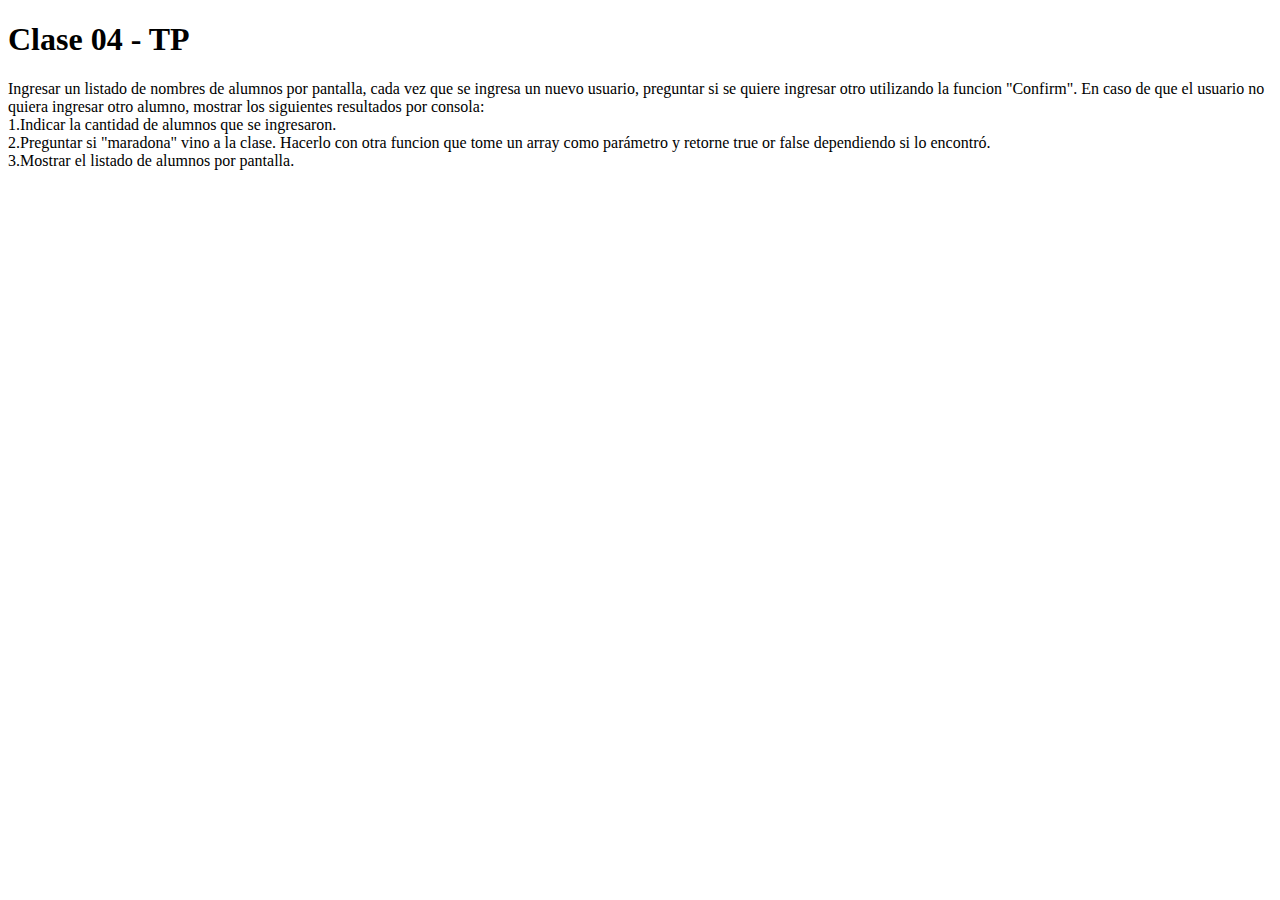
<file: Nivel2-TP-04/index.html>
<!DOCTYPE html>
<html>
  <head>
    <meta charset="utf-8">
    <title>Clase 04 - TP 4</title>
  </head>
  <body>
    <h1>Clase 04 - TP</h1>
    <p>Ingresar un listado de nombres de alumnos por pantalla, cada vez que se ingresa un nuevo usuario, preguntar si se quiere ingresar otro utilizando la funcion "Confirm". En caso de que el usuario no quiera ingresar otro alumno, mostrar los siguientes resultados por consola:
    <br>
    1.Indicar la cantidad de alumnos que se ingresaron.
    <br>
    2.Preguntar si "maradona" vino a la clase. Hacerlo con otra funcion que tome un array como parámetro y retorne true or false dependiendo si lo encontró.
    <br>
    3.Mostrar el listado de alumnos por pantalla.</p>
    <script src="js/script.js" charset="utf-8"></script>
  </body>
</html>
</file>
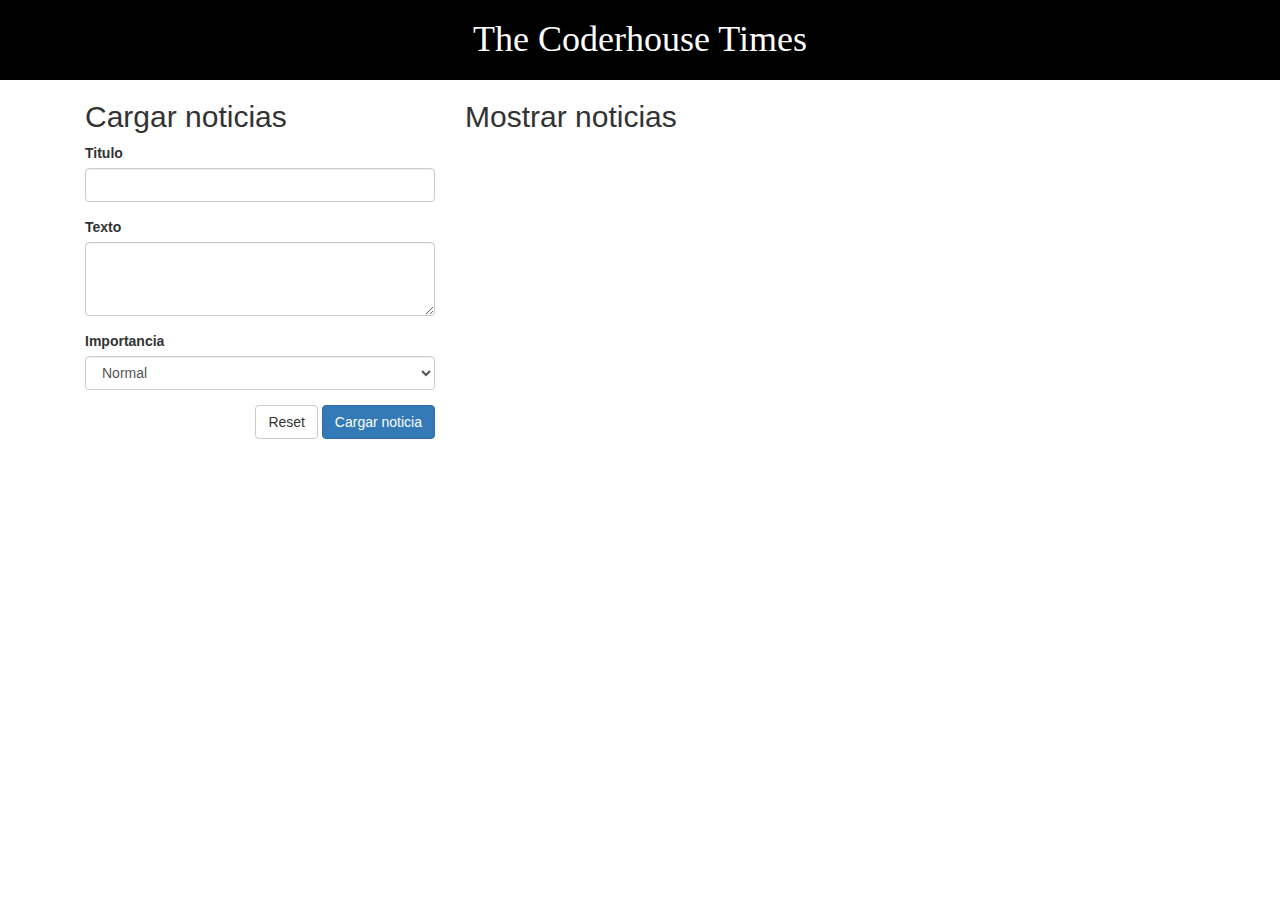
<file: Nivel2-TP-10-Noticias/index.html>
<!DOCTYPE html>
<html>

<head>
  <meta charset="utf-8">
  <title>TP 10 - Noticias</title>
  <link rel="stylesheet" href="css/bootstrap.min.css">
  <link rel="stylesheet" href="css/main.css">
  <meta name="author" content="Juan Dematei">
</head>

<body>
  <header>
    <h1>The Coderhouse Times</h1>
  </header>
  <main class="container">
    <div id="cargar" class="col-sm-4">
      <h2>Cargar noticias</h2>
      <form>
        <div class="form-group">
          <label for="">Titulo</label>
          <input type="text" class="form-control" id="titulo">
        </div>
        <div class="form-group">
          <label for="">Texto</label>
          <textarea id="contenido" cols="30" rows="3" class="form-control"></textarea>
        </div>
        <div class="form-group">
          <label for="">Importancia</label>
          <select class="form-control" id="importancia">
              <option value="info">Normal</option>
              <option value="warning">Destacada</option>
              <option value="danger">Alerta</option>
            </select>
        </div>
        <div class="form-group pull-right">
          <button type="reset" class="btn btn-default">Reset</button>
          <button type="submit" class="btn btn-primary">Cargar noticia</button>
        </div>
      </form>
    </div>
    <div id="mostar" class="col-sm-8">
      <h2>Mostrar noticias</h2>
      <div id="noticias">

      </div>
    </div>
  </main>
  <!--Scripts below this line-->
  <script src="js/jquery-3.2.1.min.js" charset="utf-8"></script>
  <script src="js/app.js" charset="utf-8"></script>
</body>

</html>
</file>
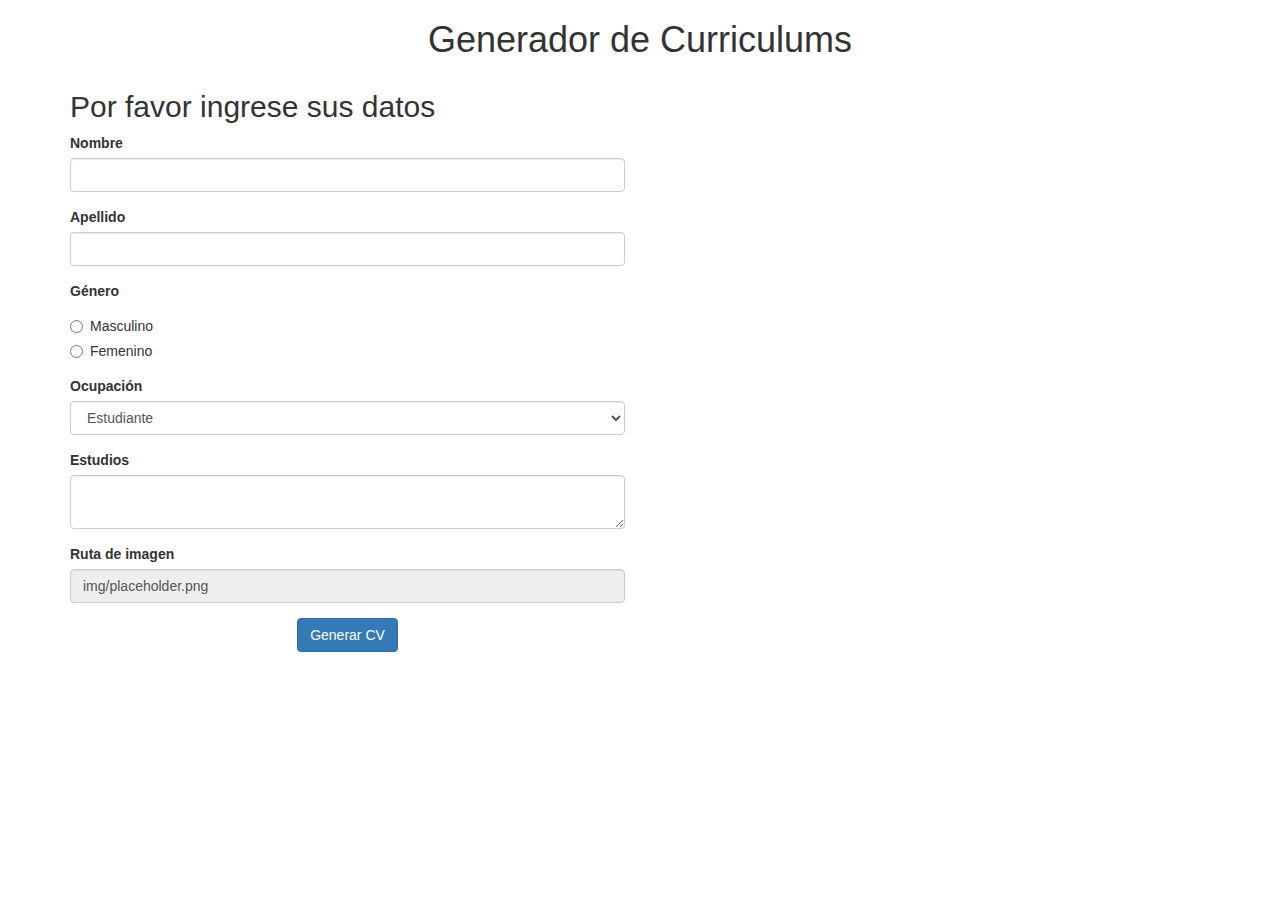
<file: Nivel2-TP-11-CV/index.html>
<!DOCTYPE html>
<html>
	<head>
		<meta charset="UTF-8">
		<title>TP 11 Generador de CV</title>
		<!--<link rel="stylesheet" type="text/css" href="css/reset.css">-->
		<link rel="stylesheet" type="text/css" href="css/bootstrap.min.css">
		<link rel="stylesheet" type="text/css" href="css/styles.css">
	</head>
	<body>
		<main>
			<header>
				<h1 class="text-center">Generador de Curriculums</h1>
			</header>
			<section>

				<div class='container'>
					<section id="formulario">
					<h2>Por favor ingrese sus datos</h2>
						<div class="form-container row">
							<form id="cv-form" class="col-xs-6">
								<div class="form-group">
									<label>Nombre</label>
									<input id="nombre" type="text" name="" class="form-control">
								</div>
								<div class="form-group">
									<label>Apellido</label>
									<input id="apellido" type="text" name="" class="form-control">
								</div>
								<div class="form-group">
									<label>Género</label>
									<div class="radio">
		  								<label><input id="masculino" type="radio" name="optradio">Masculino</label>
									</div>
									<div class="radio">
		  								<label><input id="femenino" type="radio" name="optradio">Femenino</label>
									</div>
								</div>
								<div class="form-group">
									<label>Ocupación</label>
									<select id="ocupacion" class="form-control">
										<option>Estudiante</option>
										<option>Desempleado</option>
										<option>Empleado</option>
										<option>Haciendo Changas</option>
										<option>Vago</option>
									</select>
								</div>
								<div class="form-group">
									<label>Estudios</label>
									<textarea id="estudios" class="form-control"></textarea>
								</div>
								<div class="form-group">
									<label>Ruta de imagen</label>
									<input id="imagen" type="text" name="" class="form-control" value="img/placeholder.png" readonly>
								</div>
								<div class="text-center">
									<button id='generar' class="btn btn-primary">Generar CV</button>
								</div>
							</form>
						</div>
					</section>
					<section id="cv-generado">
						<article>
							<h2 class="text-center">Curriculum Vitae</h2>
						</article>
						<div id="botones" class="text-center">
							<button id="imprimir" class="btn btn-default"><span class="glyphicon glyphicon-print" aria-hidden="true"></span> Imprimir</button>
							<button id="cargar-nuevo" class="btn btn-primary"><span class="glyphicon glyphicon-plus-sign" aria-hidden="true"></span> Nuevo CV</button>
						</div>
					</section>
				</div>
			</section>

		</main>

		<script type="text/javascript" src="js/jquery-3.2.1.min.js"></script>
		<script type="text/javascript" src="js/app.js"></script>

	</body>
</html>
</file>
<file: Nivel2-TP-10-Noticias/css/main.css>
header {
  font-family: serif;
  line-height: 80px;
  position: fixed;
  z-index: 999;
  top: 0;
  width: 100%;
  height: 80px;
  text-align: center;
  color: #fff;
  background-color: #000;
}

main {
  margin-top: 80px;
}

.noticia-pod {
  margin-bottom: 20px;
  padding: 20px;
}

.noticia-pod h3 {
  font-weight: bold;
  margin-top: 0;
}
</file>
<file: Nivel2-TP-11-CV/css/styles.css>
.centered-block {
	width: 200px;
	height: 200px;
	margin: 0 auto;
	display: block;
}
</file>
